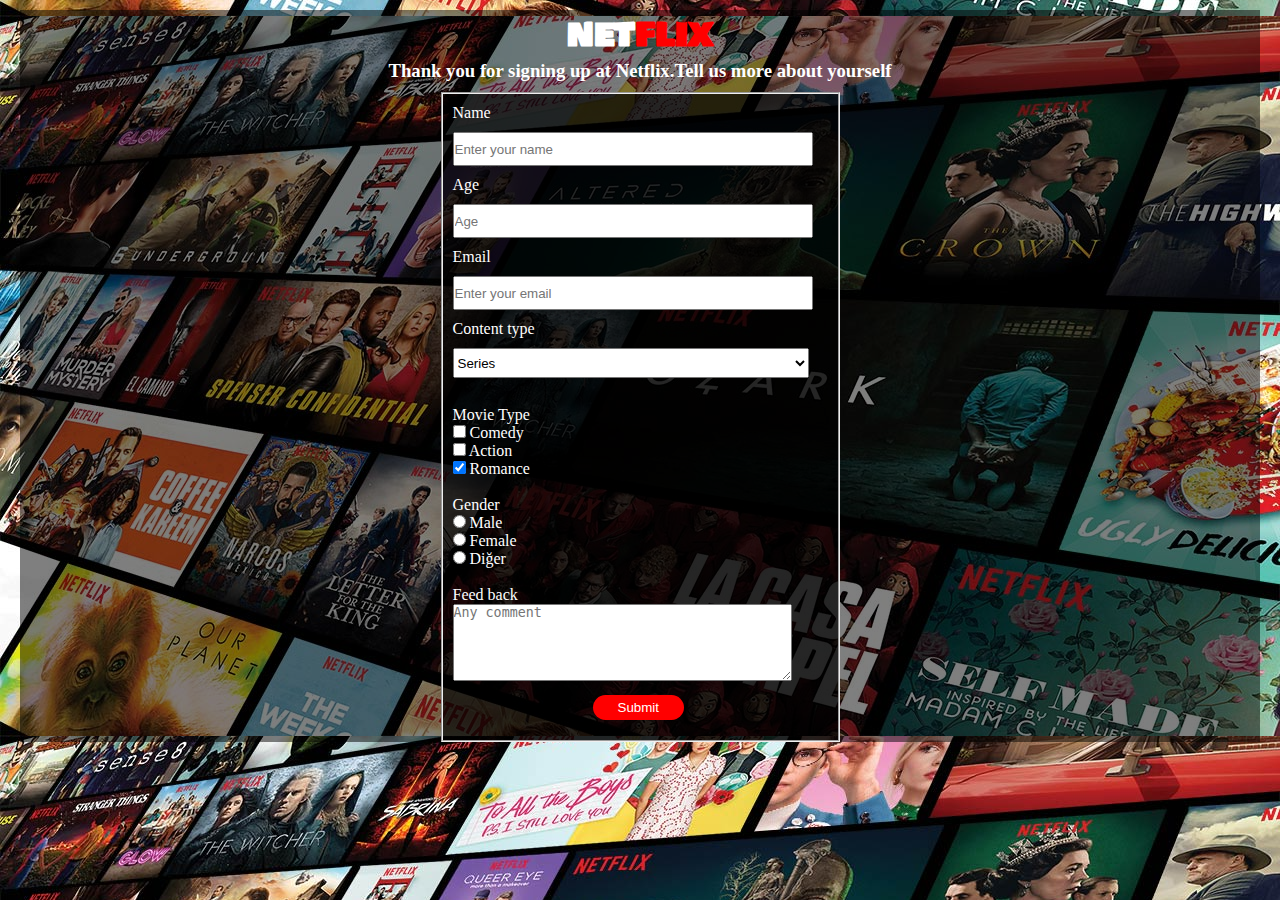
<file: index.html>
<!DOCTYPE html>
<html lang="en">
<head>
    <meta charset="UTF-8">
    <meta http-equiv="X-UA-Compatible" content="IE=edge">
    <meta name="viewport" content="width=device-width, initial-scale=1.0">
    <title>netflix</title>
    <link rel="stylesheet" href="netflixstyle.css">
    <link rel="preconnect" href="https://fonts.googleapis.com">
<link rel="preconnect" href="https://fonts.gstatic.com" crossorigin>
<link href="https://fonts.googleapis.com/css2?family=Bowlby+One+SC&display=swap" rel="stylesheet">
    
</head>
<body>
    <form action="result1.html" method="get" name="myform">

    <div id="background">
    
        <h1>NET<span>FLIX</span></h1>
        <h3>Thank you for signing up at Netflix.Tell us more about yourself</h3>
        <fieldset>
            <label for="Name" >Name</label>
            <br>
            <input type="text" id="Name" placeholder="Enter your name">
            <br>
            <label for="Age">Age</label>
            <br>
            <input type="number" id="Age" placeholder="Age">
            <br>
            <label for="email">Email</label>
            <br>
            <input type="email" id="email" placeholder="Enter your email">
            <br>
            <label for="content">Content type</label>
            <br>
            <select name="type" id="content">
                <option value="">Series</option>
                <option value="">Movie</option>
            </select>
            <br>
            <br>
            <label for="Movie">Movie Type</label>
            <br>
            <input type="checkbox" value="Comedy" id="Comedy">
            <label for="Comedy">Comedy</label><br>
            <input type="checkbox" value="Action" id="Action">
            <label for="Action">Action</label><br>
            <input type="checkbox" value="Romance" id="Romance" checked>
            <label for="Romance">Romance</label><br>
            <br>
            <label for="gender">Gender</label>
            <br>
            <input type="radio" name="gender" value="Male" id="Male"> 
            <label for="Male">Male</label> <br>
            <input type="radio" name="gender" value="Female" id="Female"> 
            <label for="Female">Female</label><br>
            <input type="radio" name="gender" value="Diğer" id="Diğer"> 
            <label for="Diğer">Diğer</label><br>
            <br>
            <label for="feedback" >Feed back</label>
            <br>
            <textarea name="" id="feedback" cols="40" rows="5" placeholder="Any comment"></textarea>
            <br>
            <input type="submit"  id="submit">
           
        
        
        
        </fieldset>
    
    </div>
  

    
</body>
</html>
</file>
<file: netflixstyle.css>
*{
    margin: 0;
    padding: 0;
}
body{
    background-image: url(netflix.jpg) ;
    color: white;
    background-position: center;
 
    
    
    
    
    
    
       
    
}
#background{
    background-color: rgba(0,0, 0,0.5);
    margin: 10px 20px;
   
    

    
}
h1{
    text-align: center;
    font-family: 'Bowlby One SC', cursive;
    
    
}
span{
    color: red;
}
h3{
    text-align: center;
    
    margin-bottom: 10px;
  
}
fieldset{
    margin: auto;
    background-color: rgba(0,0, 0,0.7);
    padding: 10px;
    width: 375px;
    
       

    
}

#submit{
    margin: 10px 140px;
    padding: 5px 25px;
    border-radius: 15px;
    border: 0px;
    background-color: red;
    color: white;
    
    
}
#submit:hover{
    background-color: white;
    color: red;

}

#Name,#Age,#email,#content{
    width: 95%;
    height: 30px;
    margin: 10px 0px;
}
</file>
